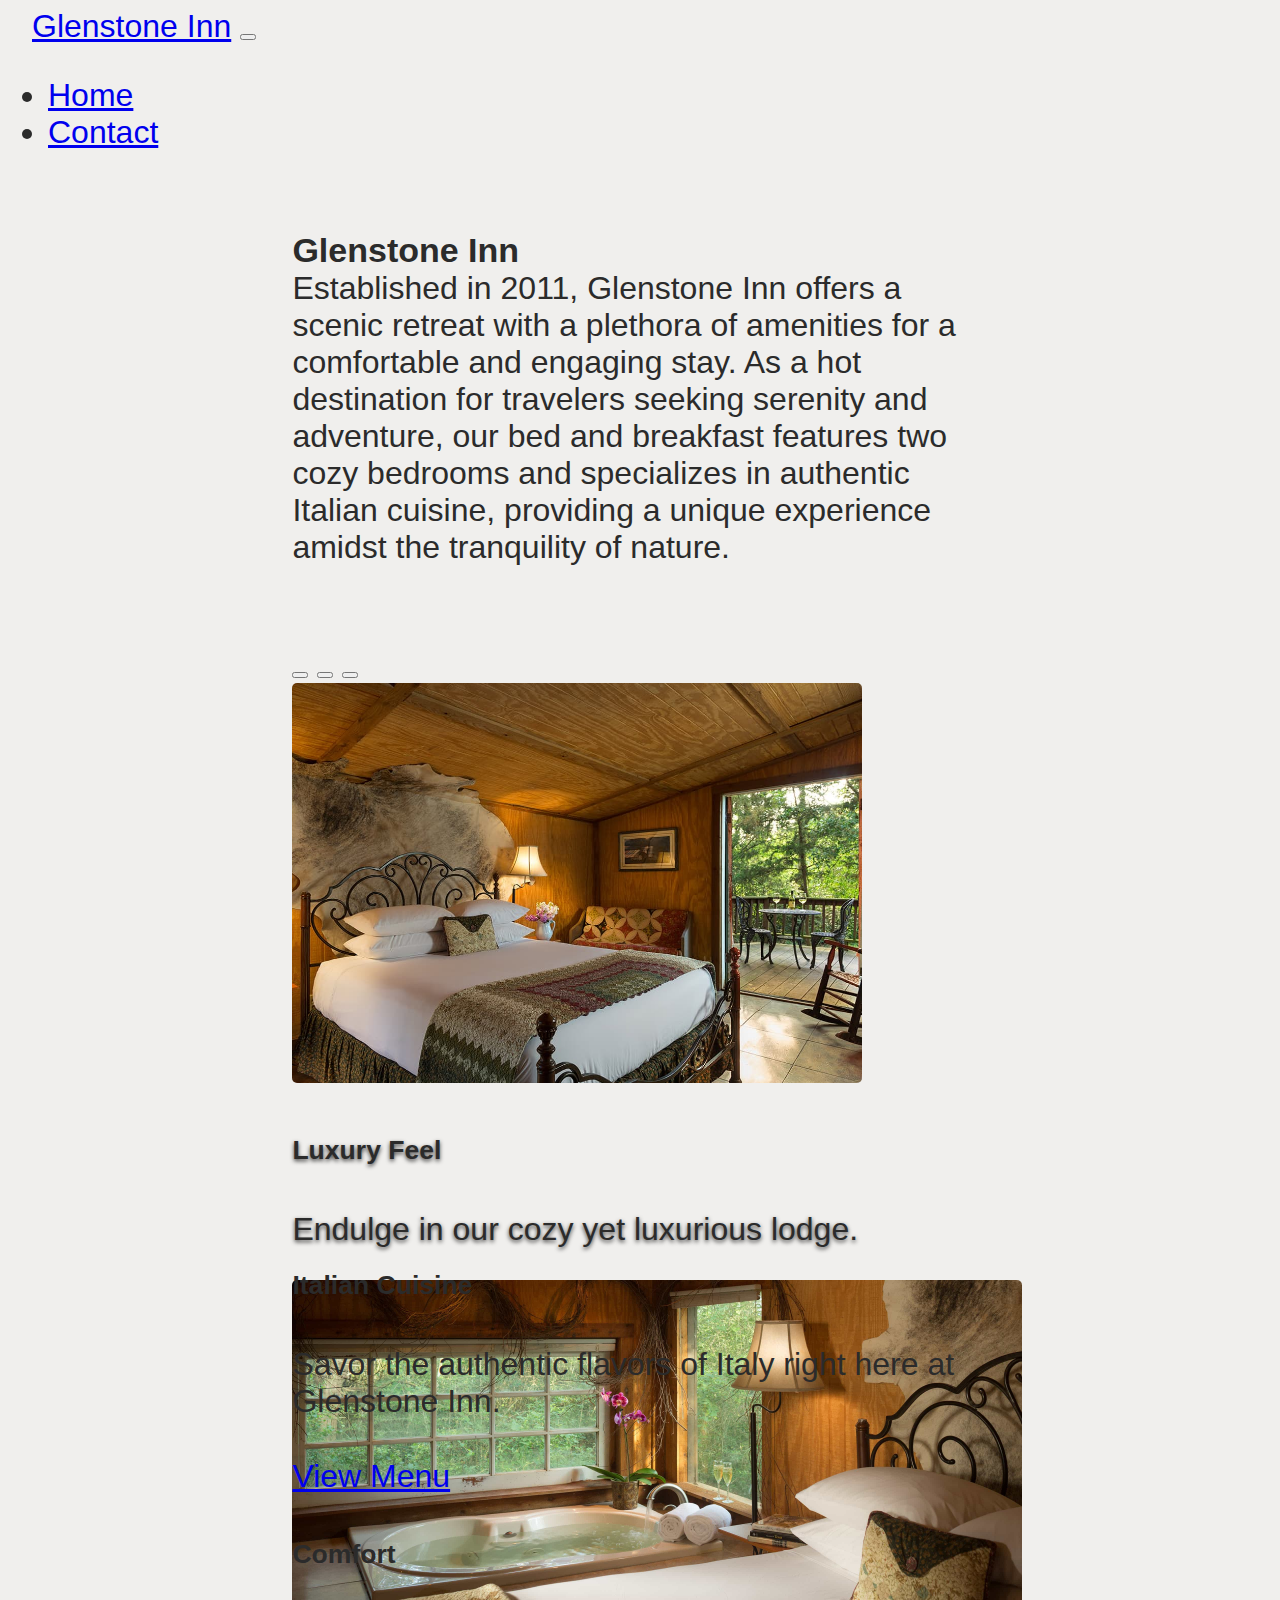
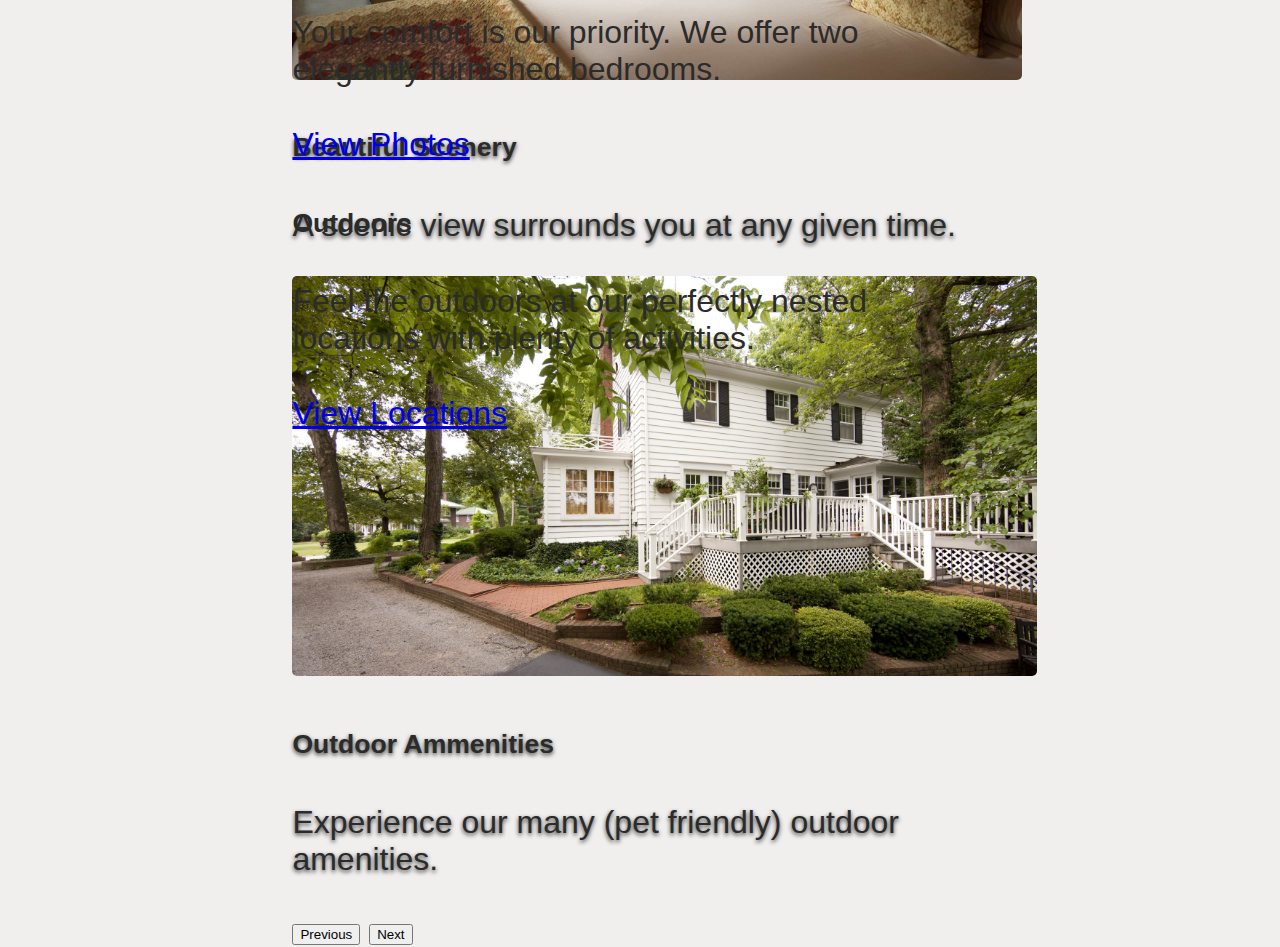
<file: index.html>
<!DOCTYPE html>
<html>

<head>
	<!--
    Author: Kouta Frank
    Date: 11/20/23

    Filename: index.html
    -->
	<meta charset="utf-8">
	<title>B&B</title>
    <link rel="stylesheet" href="styles.css">
    <link href="https://cdn.jsdelivr.net/npm/bootstrap@5.3.2/dist/css/bootstrap.min.css" rel="stylesheet" integrity="sha384-T3c6CoIi6uLrA9TneNEoa7RxnatzjcDSCmG1MXxSR1GAsXEV/Dwwykc2MPK8M2HN" crossorigin="anonymous">
    <script src="https://cdn.jsdelivr.net/npm/bootstrap@5.3.2/dist/js/bootstrap.bundle.min.js" integrity="sha384-C6RzsynM9kWDrMNeT87bh95OGNyZPhcTNXj1NW7RuBCsyN/o0jlpcV8Qyq46cDfL" crossorigin="anonymous"></script>
</head>

<body>
    <header>
        <nav class="navbar navbar-expand-lg bg-body-tertiary">
            <div class="container-fluid">
              <a class="navbar-brand" href="#" style="margin-left:0.75em;">Glenstone Inn</a>
              <button class="navbar-toggler" type="button" data-bs-toggle="collapse" data-bs-target="#navbarNav" aria-controls="navbarNav" aria-expanded="false" aria-label="Toggle navigation">
                <span class="navbar-toggler-icon"></span>
              </button>
              <div class="collapse navbar-collapse" id="navbarNav">
                <ul class="navbar-nav">
                  <li class="nav-item">
                    <a class="nav-link active" aria-current="page" href="index.html">Home</a>
                  </li>
                  <li class="nav-item">
                    <a class="nav-link" href="contact.html">Contact</a>
                  </li>
                </ul>
              </div>
            </div>
          </nav>
    </header>
    <article>
        <div class="infobox">
          <div style="font-size:34px;font-weight:bold">Glenstone Inn</div>
          <div>Established in 2011, Glenstone Inn offers a scenic retreat with a plethora of amenities for a comfortable and engaging stay. As a hot destination for travelers seeking serenity and adventure, our bed and breakfast features two cozy bedrooms and specializes in authentic Italian cuisine, providing a unique experience amidst the tranquility of nature.</div>
        </div>
        <div id="carouselExampleCaptions" class="carousel slide carousel-frame" style="text-shadow: 0px 2px 4px #000000c2;">
            <div class="carousel-indicators">
              <button type="button" data-bs-target="#carouselExampleCaptions" data-bs-slide-to="0" class="active" aria-current="true" aria-label="Slide 1"></button>
              <button type="button" data-bs-target="#carouselExampleCaptions" data-bs-slide-to="1" aria-label="Slide 2"></button>
              <button type="button" data-bs-target="#carouselExampleCaptions" data-bs-slide-to="2" aria-label="Slide 3"></button>
            </div>
            <div class="carousel-inner">
              <div class="carousel-item active">
                <img src="1.jpg" class="d-block w-100" alt="photo of main bedroom" style="max-height:400px; object-fit:cover;border-radius: 5px;">
                <div class="carousel-caption d-none d-md-block">
                  <h5>Luxury Feel</h5>
                  <p>Endulge in our cozy yet luxurious lodge.</p>
                </div>
              </div>
              <div class="carousel-item">
                <img src="2.jpg" class="d-block w-100" alt="photo of secondary bedroom with bath" style="max-height:400px; object-fit:cover;border-radius: 5px;">
                <div class="carousel-caption d-none d-md-block">
                  <h5>Beautiful Scenery</h5>
                  <p>A scenic view surrounds you at any given time.</p>
                </div>
              </div>
              <div class="carousel-item">
                <img src="3-2.jpg" class="d-block w-100" alt="photo of outdoor area" style="max-height:400px; object-fit:cover;border-radius: 5px;">
                <div class="carousel-caption d-none d-md-block">
                  <h5>Outdoor Ammenities</h5>
                  <p>Experience our many (pet friendly) outdoor amenities.</p>
                </div>
              </div>
            </div>
            <button class="carousel-control-prev" type="button" data-bs-target="#carouselExampleCaptions" data-bs-slide="prev">
              <span class="carousel-control-prev-icon" aria-hidden="true"></span>
              <span class="visually-hidden">Previous</span>
            </button>
            <button class="carousel-control-next" type="button" data-bs-target="#carouselExampleCaptions" data-bs-slide="next">
              <span class="carousel-control-next-icon" aria-hidden="true"></span>
              <span class="visually-hidden">Next</span>
            </button>
        </div>
        <div class="threecards">
          <div class="row ">
              <div class="col-lg">
                <div class="card">
                  <div class="card-body">
                    <h5 class="card-title">Italian Cuisine</h5>
                    <p class="card-text" style="height:80px">Savor the authentic flavors of Italy right here at Glenstone Inn.</p>
                    <a href="#" class="btn btn-primary">View Menu</a>
                  </div>
                </div>
              </div>
              <div class="col-lg">
                <div class="card">
                  <div class="card-body">
                    <h5 class="card-title">Comfort</h5>
                    <p class="card-text" style="height:80px">Your comfort is our priority. We offer two elegantly furnished bedrooms.</p>
                    <a href="#" class="btn btn-primary">View Photos</a>
                  </div>
                </div>
              </div>
              <div class="col-lg">
                  <div class="card">
                    <div class="card-body">
                      <h5 class="card-title">Outdoors</h5>
                      <p class="card-text" style="height:80px">Feel the outdoors at our perfectly nested locations with plenty of activities.</p>
                      <a href="#" class="btn btn-primary">View Locations</a>
                    </div>
                  </div>
                </div>
            </div>
      </div>
    </article>
</body>
</file>
<file: styles.css>
body {
    background-color:rgb(240, 239, 237);
    font-family:'Segoe UI', Tahoma, Geneva, Verdana, sans-serif;
    font-size: 32px;
    color: #2b2b2b;
}

.carousel-frame {
    max-width: 55%;
    max-height: 500px;
    margin: auto;
}
.infobox {
    margin:auto;
    max-width:55%;
    padding-top:1.5em;
    padding-bottom: 2.5em;
}
.threecards {
    max-width: 55%;
    margin: auto;
    padding-top: 2.5em;
}
.contact-container {
    padding: 1em;
    max-width: 55%;
    margin: auto;
    background-color:#e6e6e6;
    border-radius: 15px;
    border:1px solid rgba(114, 114, 114, 0.37);
}
</file>
